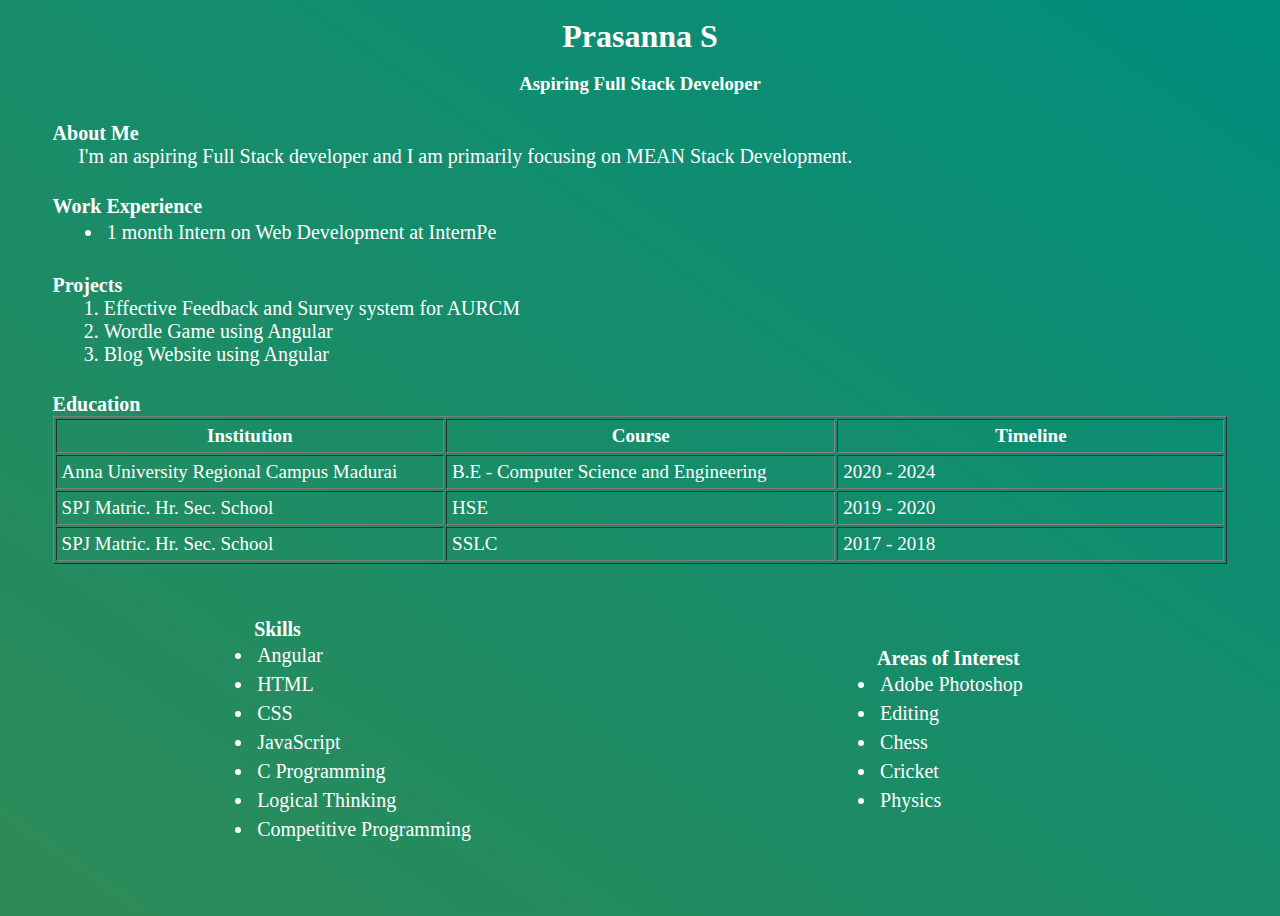
<file: Task1 - Profile/index.html>
<html>
    <head>
        <title>My Resume</title>
        <link rel="stylesheet" href="style.css">
        <meta charset="UTF-8">
        <meta name="viewport" content="width=device-width, initial-scale=1.0">
    </head>
    <body>
        <h1 align="center">Prasanna S</h1><br>
        <h3 align="center">Aspiring Full Stack Developer</h3>
        <!-- <dl>
            <dt>About</dt>
            <dd>I'm an aspiring Full Stack developer and I am primarily focusing on MEAN Stack Development.</dd>
        </dl> -->
        
        <div>
            <h4>About Me</h4>
            <p style="padding-left:2vw;">I'm an aspiring Full Stack developer and I am primarily focusing on MEAN Stack Development.</p>
        </div>
        <div>
            <h4>Work Experience</h4>
            <ul style="padding-left:4vw;">
                <li>1 month Intern on Web Development at InternPe</li>
            </ul>
        </div>
        <div>
            <h4>Projects</h4>
            <ol style="padding-left:4vw;">
                <li>Effective Feedback and Survey system for AURCM</li>
                <li>Wordle Game using Angular</li>
                <li>Blog Website using Angular</li>
            </ol>
        </div>
        
        <div>
            <h4>Education</h4>
            <table border="1px">
                <tr>
                    <th>Institution</th>
                    <th>Course</th>
                    <th>Timeline</th>
                </tr>
                <tr>
                    <td>Anna University Regional Campus Madurai</td>
                    <td>B.E - Computer Science and Engineering</td>
                    <td>2020 - 2024</td>
                </tr>
                <tr>
                    <td>SPJ Matric. Hr. Sec. School</td>
                    <td>HSE</td>
                    <td>2019 - 2020</td>
                </tr>
                <tr>
                    <td>SPJ Matric. Hr. Sec. School</td>
                    <td>SSLC</td>
                    <td>2017 - 2018</td>
                </tr>
            </table>
        </div>
        <div class="s">
            <div class="skills">
                <h4>Skills</h4>
                <ul>
                    <li>Angular</li>
                    <li>HTML</li>
                    <li>CSS</li>
                    <li>JavaScript</li>
                    <li>C Programming</li>
                    <li>Logical Thinking</li>
                    <li>Competitive Programming</li>
                </ul>
            </div>
            <div>
                <h4>Areas of Interest</h4>
                <ul>
                    <li>Adobe Photoshop</li>
                    <li>Editing</li>
                    <li>Chess</li>
                    <li>Cricket</li>
                    <li>Physics</li>
                </ul>
            </div>
        </div>
    </body>
</html>
</file>
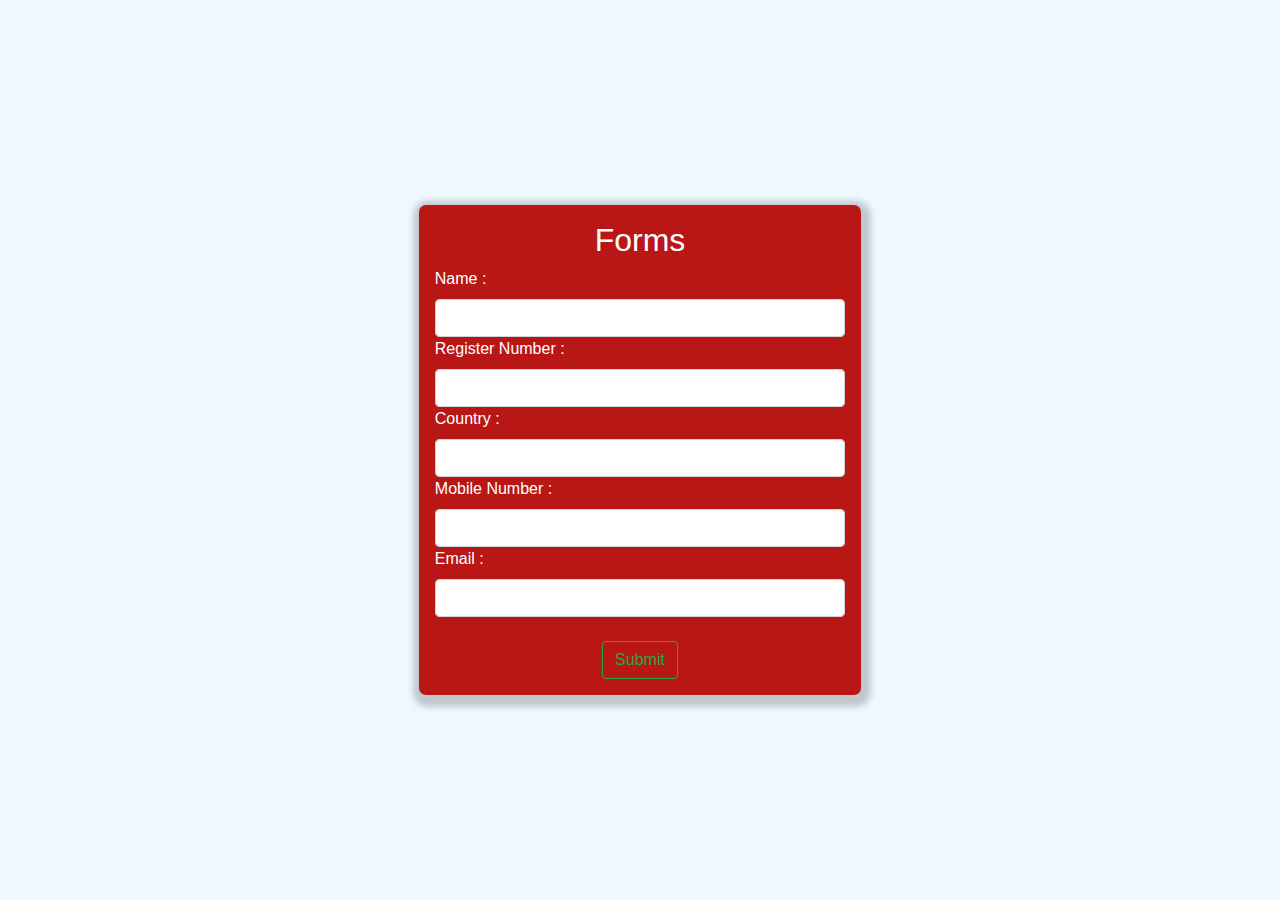
<file: Task2 - Forms/index.html>
<!DOCTYPE html>
<html lang="en">
<head>
    <meta charset="UTF-8">
    <meta name="viewport" content="width=device-width, initial-scale=1.0">
    <title>Forms</title>
    <link rel="stylesheet" href="https://cdn.jsdelivr.net/npm/bootstrap@4.4.1/dist/css/bootstrap.min.css">
</head>
<body>
    <form id="form">
        <h2 align="center">Forms</h2>
        <div>
            <label>Name :</label>
            <input required class="form-control" type="text">
        </div>
        <div>
            <label>Register Number :</label>
            <input required class="form-control" type="number">
        </div>
        <div>
            <label>Country :</label>
            <input required class="form-control" type="text">
        </div>
        <div>
            <label>Mobile Number :</label>
            <input required class="form-control" type="number">
        </div>
        <div>
            <label>Email :</label>
            <input required class="form-control" type="email">
        </div>
        <br>
        <div style="display:flex; justify-content:center;">
            <input class="btn btn-outline-success" type="submit" id="btn" value="Submit">
        </div>
    </form>
    <script src="script.js"></script>
    <style>
        body {
            padding: 2vh 2vw;
            background-color: aliceblue; 
            height: 100vh;
            display: flex;
            align-items: center;
            justify-content: center;
            color: white;
        }

        #form {
            box-shadow: 2px 4px 6px 8px rgba(0,0,0,0.2);
            padding: 16px;
            width: 36%;
            min-width: 270px;
            border-radius: 7px;
            background-color: rgb(185, 22, 22);
        } 
    </style>
</body>
</html>
</file>
<file: Task1 - Profile/style.css>
* {
    margin: 0;
    padding: 0;
    box-sizing: border-box;
    font-family: Cambria, Cochin, Georgia, Times, 'Times New Roman', serif;
}

body {
    color: white;
    padding: 2vh 2vw;
    background-image: linear-gradient(35deg, seagreen 0%, #008e7d 100%);
}

body div {
    margin: 3vh;
    font-size: 20px;
}

th, td {
    font-size: 19px;
    padding: 5px;
    width: 33vw;
}

.s {
    display: flex;
    align-items: center;
    justify-content: space-around;
}

.s div {
    display: flex;
    flex-direction: column;
}

 ul li  {
    padding: 3px;
 }
</file>
